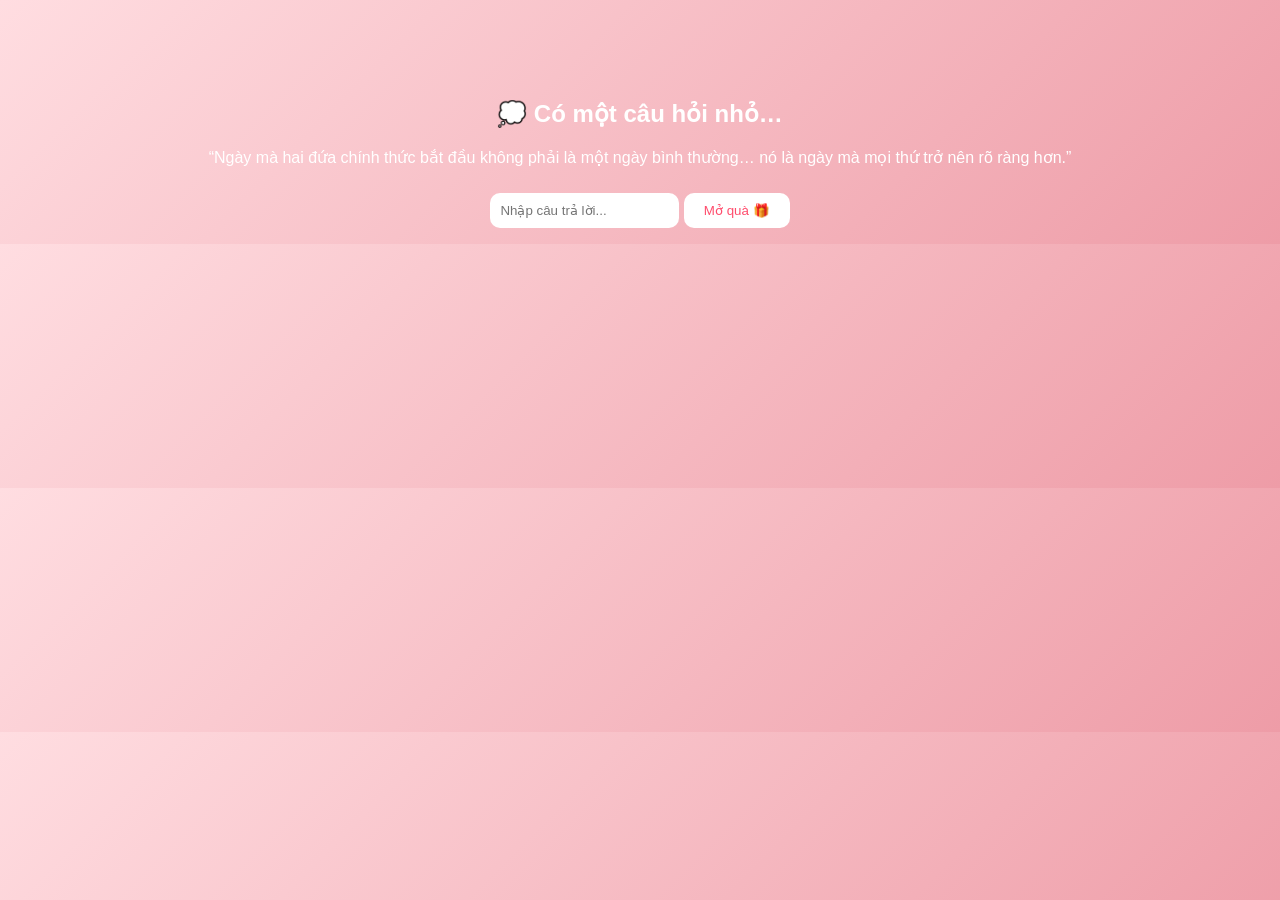
<file: index.html>
<!DOCTYPE html>
<html lang="vi">
<head>
  <meta charset="UTF-8">
  <title>Unlock 💌</title>
  <link rel="stylesheet" href="style.css">
</head>
<body class="lock-page">

<div class="box">
  <h2>💭 Có một câu hỏi nhỏ…</h2>
  <p>
    “Ngày mà hai đứa chính thức bắt đầu không phải là một ngày bình thường…  
    nó là ngày mà mọi thứ trở nên rõ ràng hơn.”
  </p>

  <input id="pass" placeholder="Nhập câu trả lời..." />
  <button onclick="checkPass()">Mở quà 🎁</button>

  <p id="msg"></p>
</div>

<script src="script.js"></script>
</body>
</html>
</file>
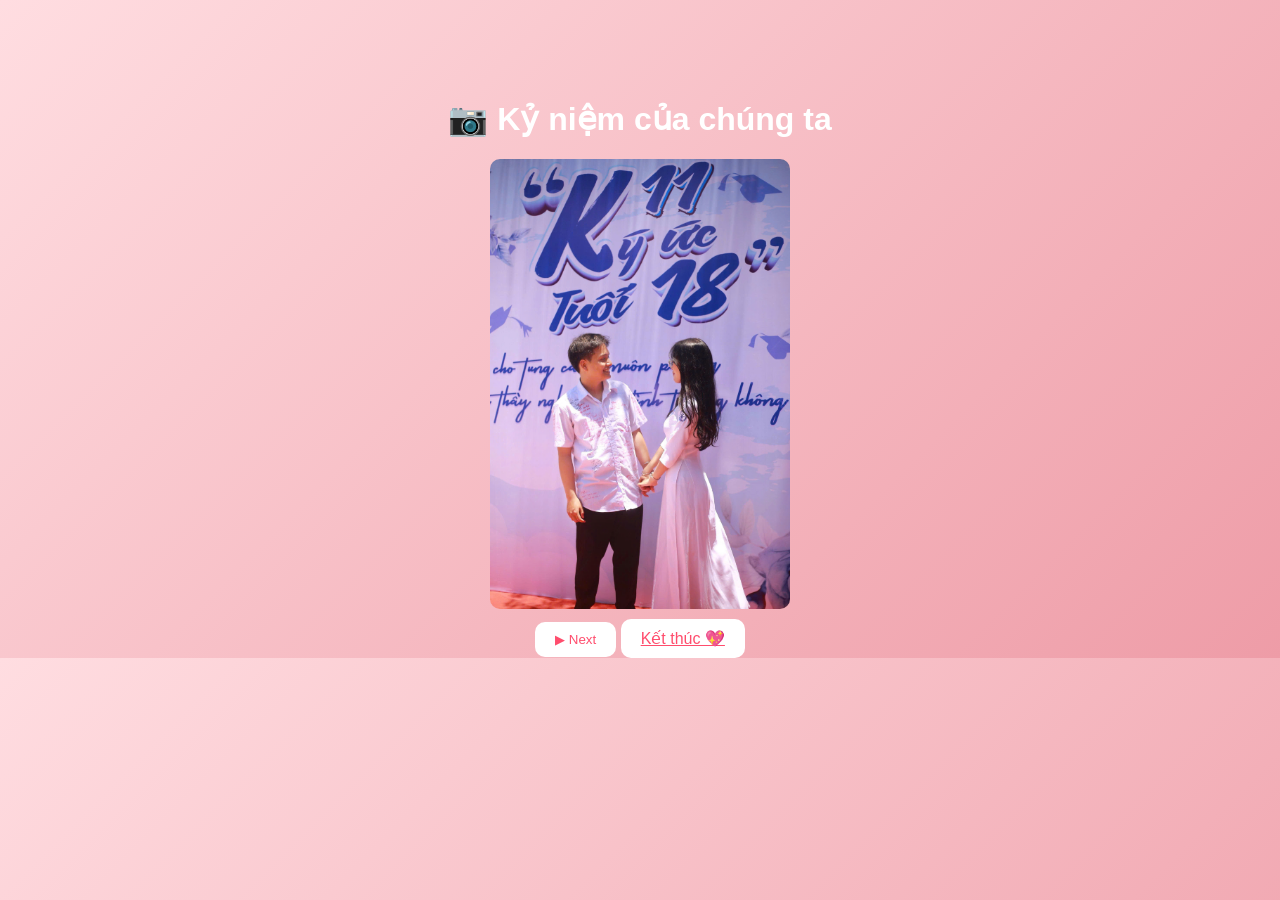
<file: page4.html>
<!DOCTYPE html>
<html lang="vi">
<head>
  <meta charset="UTF-8">
  <title>Gallery 📸</title>
  <link rel="stylesheet" href="style.css">
</head>
<body>

<div class="gallery">
  <h1>📷 Kỷ niệm của chúng ta</h1>

  <div class="slider">
    <img src="img1.jpg" class="slide active">
    <img src="img2.jpg" class="slide">
    <img src="img3.jpg" class="slide">
    <img src="img4.jpg" class="slide">
  </div>

  <button onclick="next()">▶ Next</button>

  <a href="page5.html" class="btn">Kết thúc 💖</a>
</div>

<script>
let index = 0;
const slides = document.querySelectorAll(".slide");

function show(i){
  slides.forEach(s => s.classList.remove("active"));
  slides[i].classList.add("active");
}

function next(){
  index = (index + 1) % slides.length;
  show(index);
}
</script>

</body>
</html>
</file>
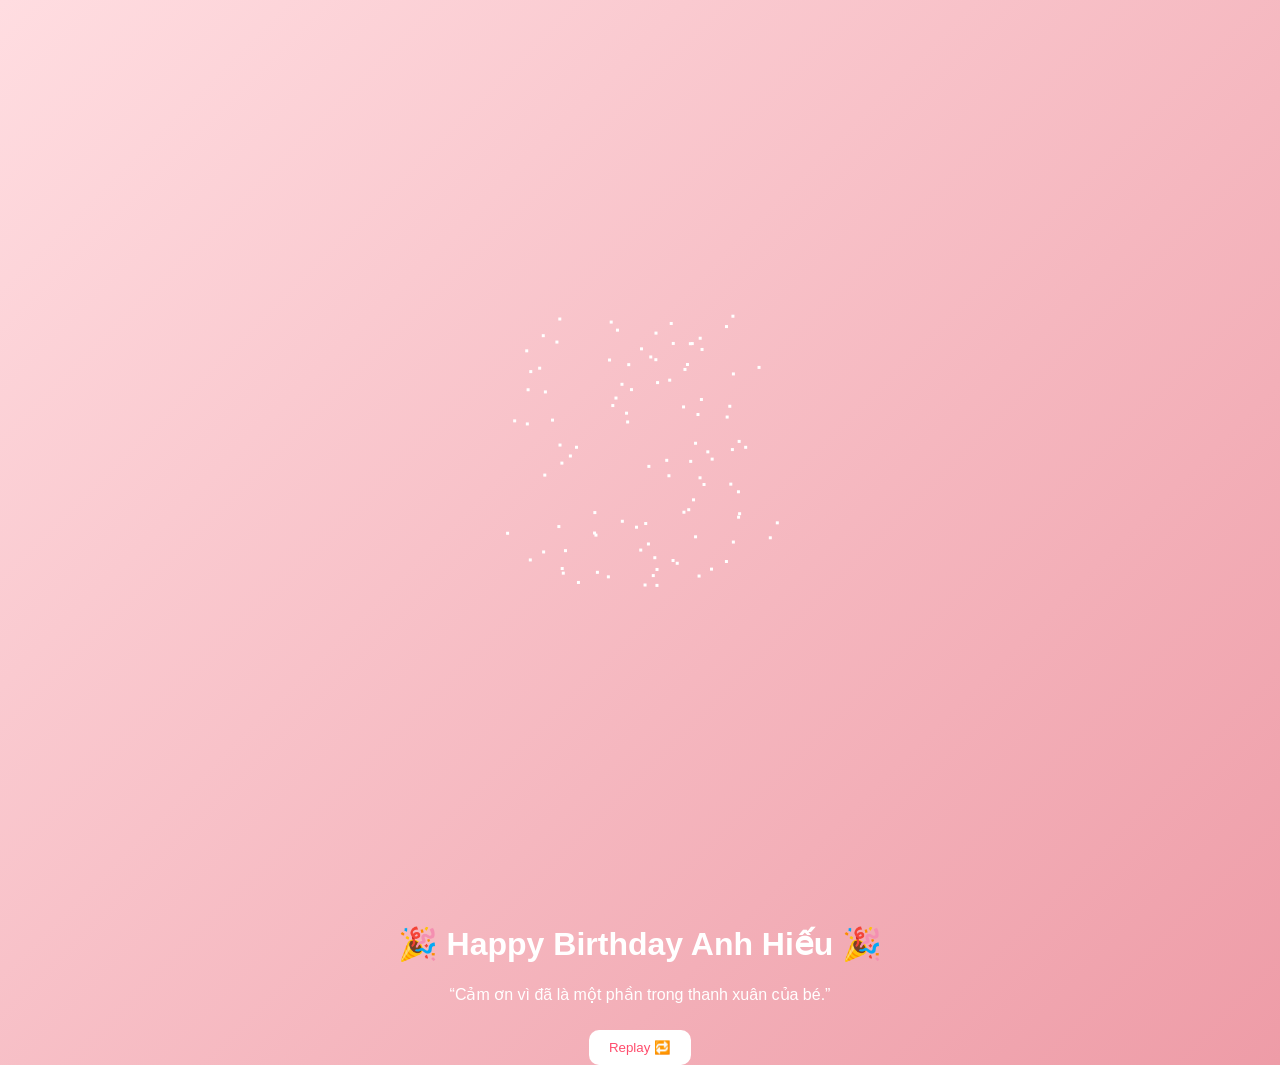
<file: page5.html>
<!DOCTYPE html>
<html lang="vi">
<head>
  <meta charset="UTF-8">
  <title>Final 💖</title>
  <link rel="stylesheet" href="style.css">
</head>
<body class="final">

<canvas id="fireworks"></canvas>

<div class="center">
  <h1>🎉 Happy Birthday Anh Hiếu 🎉</h1>
  <p>“Cảm ơn vì đã là một phần trong thanh xuân của bé.”</p>

  <button onclick="location.href='index.html'">Replay 🔁</button>
</div>

<script src="script.js"></script>
</body>
</html>
</file>
<file: style.css>
body {
  font-family: sans-serif;
  margin: 0;
  background: linear-gradient(135deg,#ffdde1,#ee9ca7);
  color: white;
  text-align: center;
}

.box, .container, .letter, .gallery {
  margin-top: 100px;
}

input {
  padding: 10px;
  border-radius: 10px;
  border: none;
}

button, .btn {
  padding: 10px 20px;
  margin-top: 10px;
  border: none;
  background: white;
  color: #ff4d6d;
  border-radius: 10px;
  cursor: pointer;
  display: inline-block;
}

.timeline {
  display: flex;
  flex-direction: column;
  gap: 10px;
}

.card {
  background: rgba(255,255,255,0.2);
  padding: 10px;
  border-radius: 10px;
}

.slider {
  width: 300px;
  margin: auto;
}

.slide {
  width: 100%;
  display: none;
  border-radius: 10px;
}

.slide.active {
  display: block;
}
</file>
